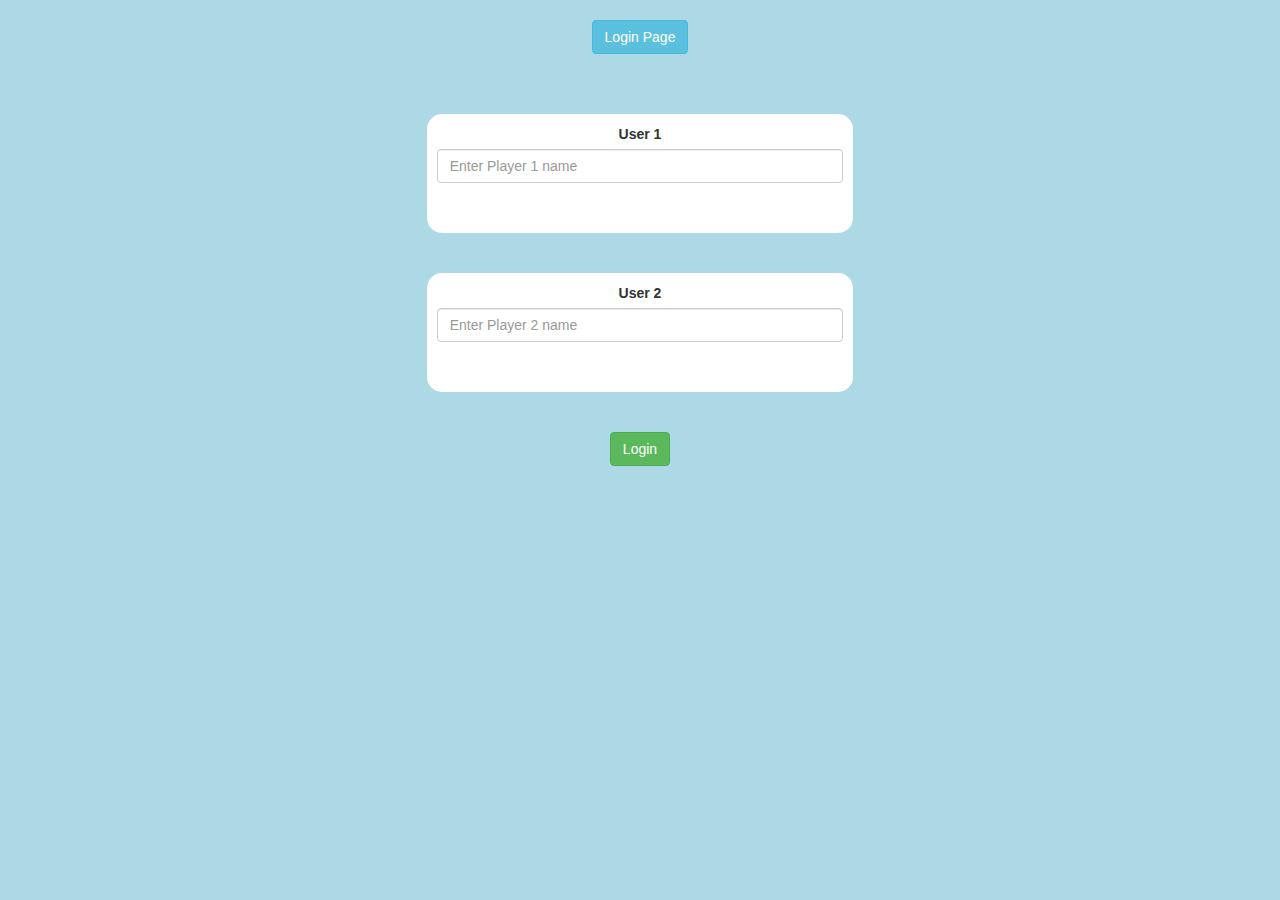
<file: index.html>
<!DOCTYPE html>
<html>
<head>
	<title>Math Quiz</title>

<meta name="viewport" content="width=device-width, initial-scale=1">
<link rel="stylesheet" href="https://maxcdn.bootstrapcdn.com/bootstrap/3.4.0/css/bootstrap.min.css">
<script src="https://ajax.googleapis.com/ajax/libs/jquery/3.4.1/jquery.min.js"></script>
<script src="https://maxcdn.bootstrapcdn.com/bootstrap/3.4.0/js/bootstrap.min.js"></script>

<link rel="stylesheet" type="text/css" href="game.css">

<script src="login.js"></script>
</head>
<body>
<center>
<h1 class="btn btn-info">Login Page</h1>
<br> 
<br>
<br>
<br>
 <div class="col-lg-4 col-sm-8 col-xs-11 login_div1">
	      <label>User 1 </label>
          <input type="text"id="player1"class="form-control"placeholder="Enter Player 1 name">
		  <br>
		  <br>
		</div>
		<br>
<br>
<div class="col-lg-4 col-sm-8 col-xs-11 login_div2">
	<label>User 2 </label>
	<input type="text"id="player2"class="form-control"placeholder="Enter Player 2 name">
	<br>
	<br>
  </div>
  <br>
<br>
<button onclick="login()"class="btn btn-success">Login</button>
</center>
</body>
</html>
</file>
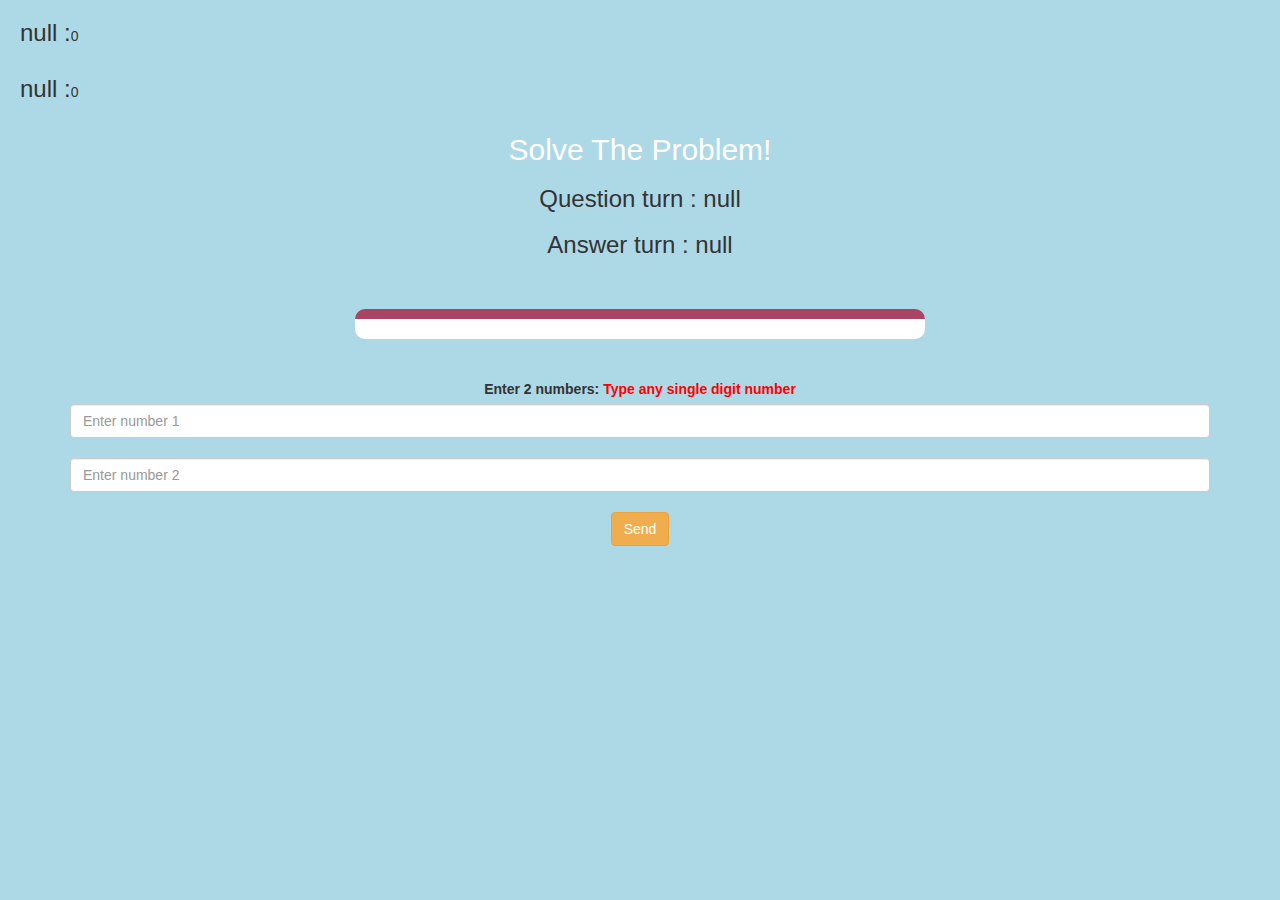
<file: game.html>
<!DOCTYPE html>
<html>
<head>
	<title>Solve The problem </title>

<meta name="viewport" content="width=device-width, initial-scale=1">
<link rel="stylesheet" href="https://maxcdn.bootstrapcdn.com/bootstrap/3.4.0/css/bootstrap.min.css">
<script src="https://ajax.googleapis.com/ajax/libs/jquery/3.4.1/jquery.min.js"></script>
<script src="https://maxcdn.bootstrapcdn.com/bootstrap/3.4.0/js/bootstrap.min.js"></script>

<link rel="stylesheet" type="text/css" href="game.css">
</head>
<body>
 <h3 id="name1"></h3><span id="score1"></span> 
 <br>
 <h3 id="name2"></h3><span id="score2"></span> 
<div class="container">
	<center>
		<h2 style="color: white;">Solve The Problem!</h2>
            <h3 id="playerq"></h3>
            <h3 id="playera"></h3>
            <br>
            <br>
                        <div id="output"class="col-lg-6"></div>
		<br>
		<br>

		<label>Enter 2 numbers: <b style="color: red">Type any single digit number</b></label>
        <br>
        <input type="number"id="number1"class="form-control"placeholder="Enter number 1">
        <br>
        <input type="number"id="number2"class="form-control"placeholder="Enter number 2">

		<br>
       <button onclick="send()"class="btn btn-warning">Send</button>
	</center>
</div>

<script src="game.js"></script>
</body>
</html>
</file>
<file: game.css>
body
{
	background: lightblue;
}

	.login_div1 , .login_div2
	{
		background: white;
		padding: 10px;
		float: none;
		border-radius: 15px;
	}


#name1 , #name2
{
	display: inline-block;
	margin-left: 20px;
}
#word
{
	width: 60%;
}
#word_display
{
	letter-spacing: 5px;
}
#output
{
background: white;
border-radius: 10px;
border-top: 10px solid #AA4465;
padding: 10px;
float: none;
text-align: left;
}
</file>
